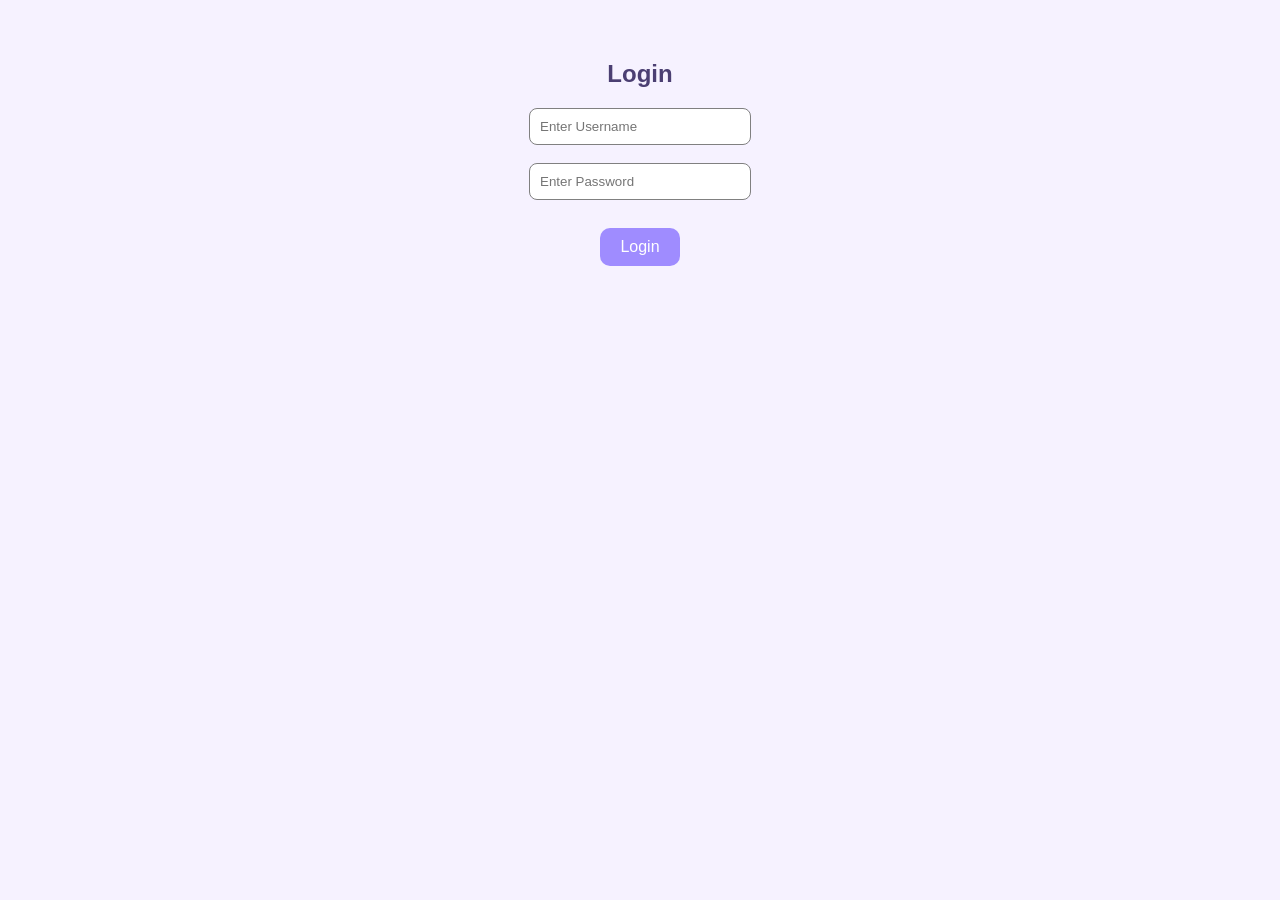
<file: login.html>
<!DOCTYPE html>
<html>
<head>
  <title>Login</title>
  <link rel="stylesheet" href="style.css">
</head>
<body>

 <!-- LOGIN PAGE -->
<section id="login">
  <h2>Login</h2>

  <input type="text" id="username" placeholder="Enter Username">
  <br><br>

  <input type="password" id="password" placeholder="Enter Password">
  <br><br>

  <button onclick="login()">Login</button>

  <p id="loginMsg"></p>
</section>


<script>
function login(){

let user = document.getElementById("username").value;
let pass = document.getElementById("password").value;

if(user !== "" && pass !== ""){
  localStorage.setItem("user",user);
  window.location.href = "index.html";
}
else{
  document.getElementById("loginMsg").innerText="Please enter details";
}

}
</script>

</body>
</html>
</file>
<file: style.css>
#mainSite{
  display:none;
}

#login{
  display:block;
}
input{
padding:10px;
width:200px;
border-radius:8px;
border:1px solid gray;
}
body{
font-family: Arial;
background:#f6f2ff;
text-align:center;
margin:0;
}

section{
padding:40px;
}

h1,h2{
color:#4b3f72;
}

button{
padding:10px 20px;
margin:10px;
border:none;
background:#9f8cff;
color:white;
font-size:16px;
border-radius:10px;
cursor:pointer;
}

button:hover{
background:#7f6de0;
}

.cards{
display:flex;
justify-content:center;
gap:20px;
margin-top:20px;
}

.card{
background:white;
padding:20px;
width:200px;
border-radius:15px;
box-shadow:0px 0px 10px gray;
}

select{
padding:8px;
border-radius:8px;
}

.bar{
background:white;
margin:10px auto;
width:180px;
padding:5px;
border-radius:10px;
box-shadow:0px 0px 5px gray;
box-sizing:border-box
}
nav{
background:#7f6de0;
padding:12px;
position:sticky;
top:0;
}

nav a{
color:white;
margin:10px;
text-decoration:none;
font-weight:bold;
}
.progress{
  width:120px;   /* try 120px or 140px */
  background:#ddd;
  margin:auto;
  border-radius:10px;
  overflow:hidden;
}

.progress div{
height:18px;
background:#9f8cff;
width:0%;
transition:1s;
}
@media(max-width:600px){

.cards{
flex-direction:column;
align-items:center;
}

.progress{
width:50%;
}

button{
width:80%;
}

}
#mainSite{
display:none;
}
textarea{
width:80%;
max-width:400px;
padding:12px;
border-radius:10px;
border:1px solid gray;
font-size:14px;
}

#stressResult{
font-size:18px;
font-weight:bold;
color:#4b3f72;
}

#quoteResult{
font-style:italic;
color:#555;
margin-top:10px;
}
#stressChart{
display:block;
margin:15px auto;
}
#progress h2{
font-size:20px;
}

#progress p{
font-size:14px;
}
.bar span{
  float:right;
}
</file>
